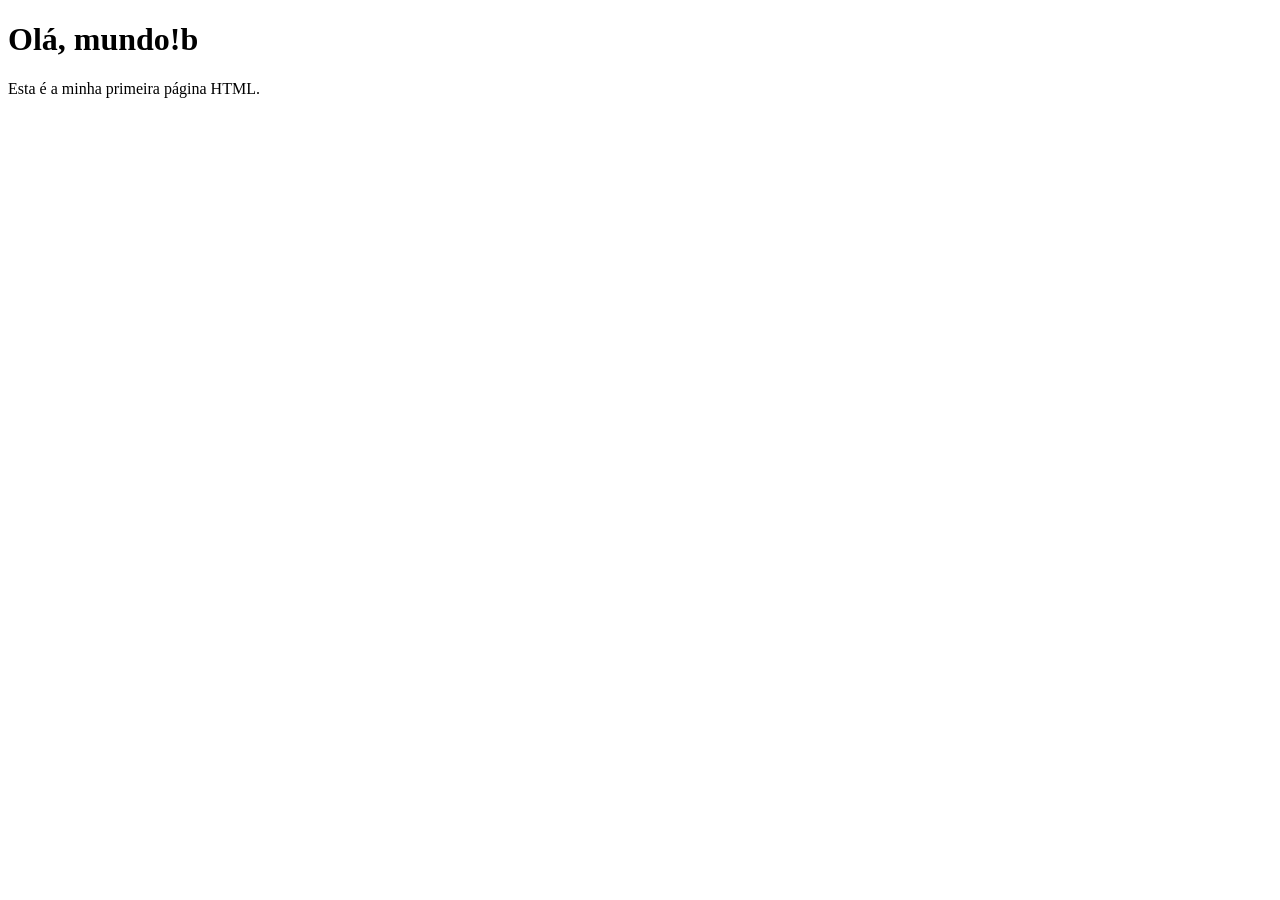
<file: site/index.html>
<!DOCTYPE html>
<html lang="pt_BR">
<head>
    <meta charset="UTF-8">
    <meta viewport="width=device-width, initial-scale=1.0">
    <title>Minha primeira página HTML</title>
</head>
<body>
    <h1>Olá, mundo!b</h1>
    <p>Esta é a minha primeira página HTML.</p>
</body>
</html>
</file>
